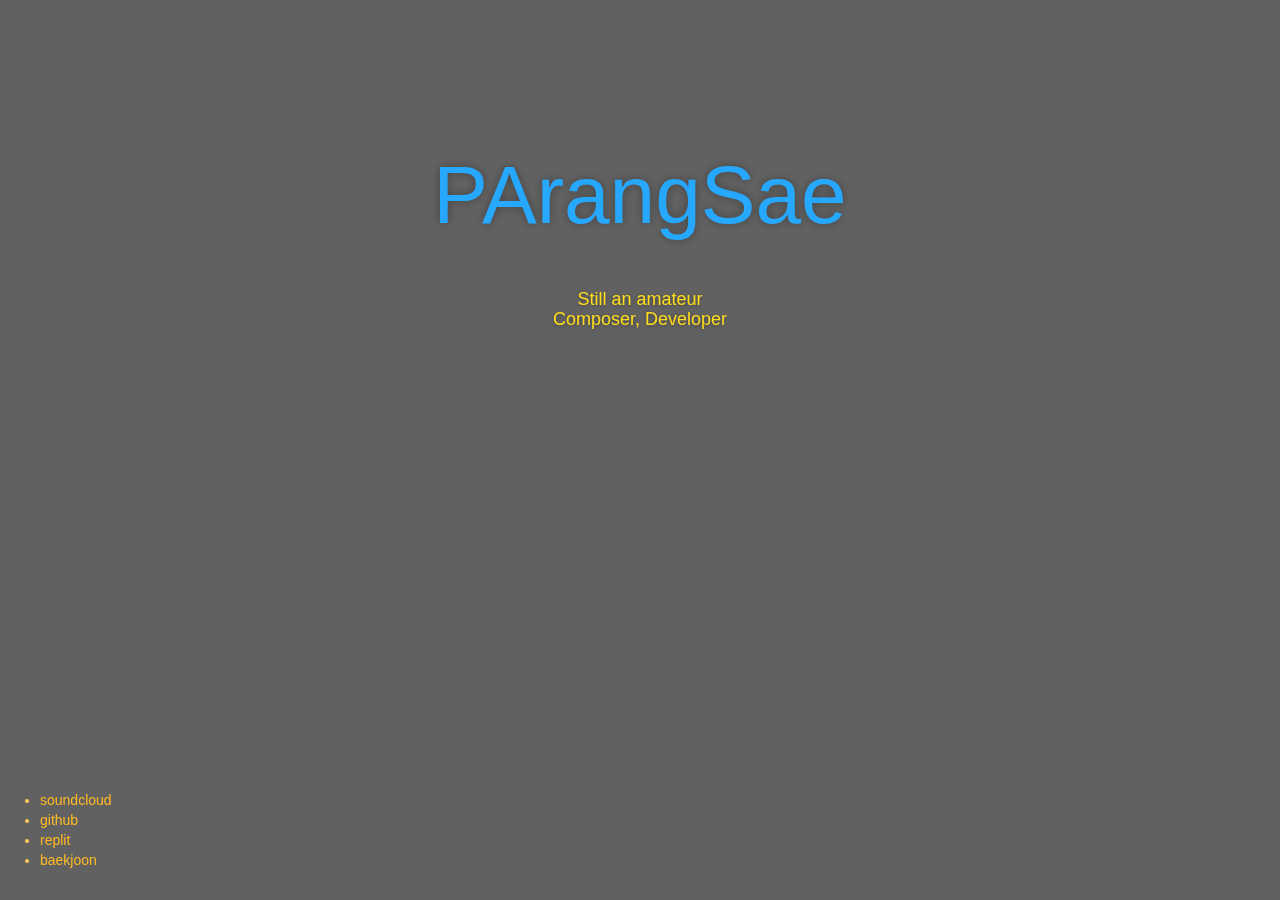
<file: index.html>
<!DOCTYPE html>
<html lang="en">
<head>
    <meta charset="utf-8"/>
    <meta http-equiv="X-UA-Compatible" content="IE=edge,chrome=1"/>

    <meta content='width=device-width, initial-scale=1.0, maximum-scale=1.0, user-scalable=0' name='viewport'/>
    <meta name="viewport" content="width=device-width"/>

    <title>PArangSae</title>

    <link href="https://maxcdn.bootstrapcdn.com/bootstrap/3.3.7/css/bootstrap.min.css" rel="stylesheet"/>
    <style type="text/css">
        /*!

        =========================================================
        * Coming Sssoon Page - v1.3.2
        =========================================================

        * Product Page: https://www.creative-tim.com/product/coming-sssoon-page
        * Copyright 2017 Creative Tim (http://www.creative-tim.com)
        * Licensed under MIT (https://github.com/creativetimofficial/coming-sssoon-page/blob/master/LICENSE.md)

        =========================================================

        * The above copyright notice and this permission notice shall be included in all copies or substantial portions of the Software.
        */

        body{

        }
        /*     General overwrite     */
        a{
            color: #2C93FF;
        }
        a:hover, a:focus {
            color: #1084FF;
        }
        a:focus, a:active,
        button::-moz-focus-inner,
        input[type="reset"]::-moz-focus-inner,
        input[type="button"]::-moz-focus-inner,
        input[type="submit"]::-moz-focus-inner,
        select::-moz-focus-inner,
        input[type="file"] > input[type="button"]::-moz-focus-inner {
            outline : 0;
        }

        /*           Typography          */

        p{
            font-size: 16px;
            line-height: 1.6180em;
        }

        .main{
            background-color: #f2f2f2;
            background-position: center center;
            background-size: cover;
            height: auto;
            left: 0;
            min-height: 100%;
            min-width: 100%;
            position: absolute;
            top: 0;
            width: auto;
        }
        .cover{
            position: fixed;
            opacity: 1;
            background-color: rgba(0,0,0,.6);
            left: 0px;
            top: 0px;
            width: 100%;
            height: 100%;
            z-index: 1;
        }
        .cover.black{
            background-color: rgba(0,0,0,.6);
        }

        .logo-container .logo{
            overflow: hidden;
            border-radius: 50%;
            border: 1px solid #333333;
            width: 60px;
            float: left;
        }
        .dumbtext{
            font-family: Lucida;
            color: #32FFE3
        }
        .main .logo{
            color: #26A8FF;
            font-size: 56px;
            font-weight: 300;
            position: relative;
            text-align: center;
            text-shadow: 0 0 10px rgba(0, 0, 0, 0.33);
            margin-top: 150px;
            z-index: 3;
        }
        .main .logo.cursive{
            font-size: 82px;

        }
        .main .content{
            position: relative;
            z-index: 4;
        }
        .main .motto{
            min-height: 140px;
        }
        .main .motto, .main .subscribe .info-text{
            font-size: 28px;
            color: #FFDC1B;
            text-shadow: 0 1px 4px rgba(0, 0, 0, 0.33);
            text-align: center;
            margin-top: 50px;

        }
        .main .subscribe .info-text{
            font-size: 18px;
            margin-bottom: 30px;
        }

        .footer{
            position: relative;
            bottom: 20px;
            right: 0;
            width: 100%;
            color: #FFCA55;
            z-index: 4;
            text-align: left;
            margin-top: 50px;
        }
        .footer a{
            color: #FFBA23;
        }

        @media (min-width:991px){
            .footer{
                position: fixed;
                bottom: 20px;
            }
        }

    </style>

    <!--     Fonts     -->
    <link href="https://maxcdn.bootstrapcdn.com/font-awesome/4.7.0/css/font-awesome.min.css" rel="stylesheet">
    <link href='https://fonts.googleapis.com/css?family=Grand+Hotel' rel='stylesheet' type='text/css'>

</head>

<body>
<div class="main">
    <div class="cover black" data-color="black"/>
    <div class="container">
        <h1 class="logo cursive">
            PArangSae
        </h1>

        <div class="content">
            <!--<div style="text-align:center"><a href="https://github.com/PArangSae"><img src="github.png" width="50" height="50"></a><a href="https://playentry.org/teacher1102"><img src="entry.png" width="50" height="50"></a><a href="https://scratch.mit.edu/users/PArangSae"><img src="scratch.png" width="50" height="50"></a><a href="https://ko.wikipedia.org/사용자:PArangSae"><img src="wikipedia.png" width="50" height="50"></a></div>-->
            <div class="subscribe">
                <h5 class="info-text">
                    Still an amateur<br>
                    Composer, Developer
                </h5>
            </div>
        </div>
    </div>
</div>
<div class="footer">
    <ul>
        <li><a href="https://soundcloud.com/godrangsae">soundcloud</a></li>
        <li><a href="https://github.com/PArangSae">github</a></li>
        <li><a href="https://replit.com/@PArangSae">replit</a></li>
        <li><a href="https://www.acmicpc.net/user/parangsae">baekjoon</a></li>
    </ul>
</div>
<script src="https://code.jquery.com/jquery-1.12.4.min.js" type="text/javascript"></script>
<script src="https://maxcdn.bootstrapcdn.com/bootstrap/3.3.7/js/bootstrap.min.js" type="text/javascript"></script>
</body>
</html>
</file>
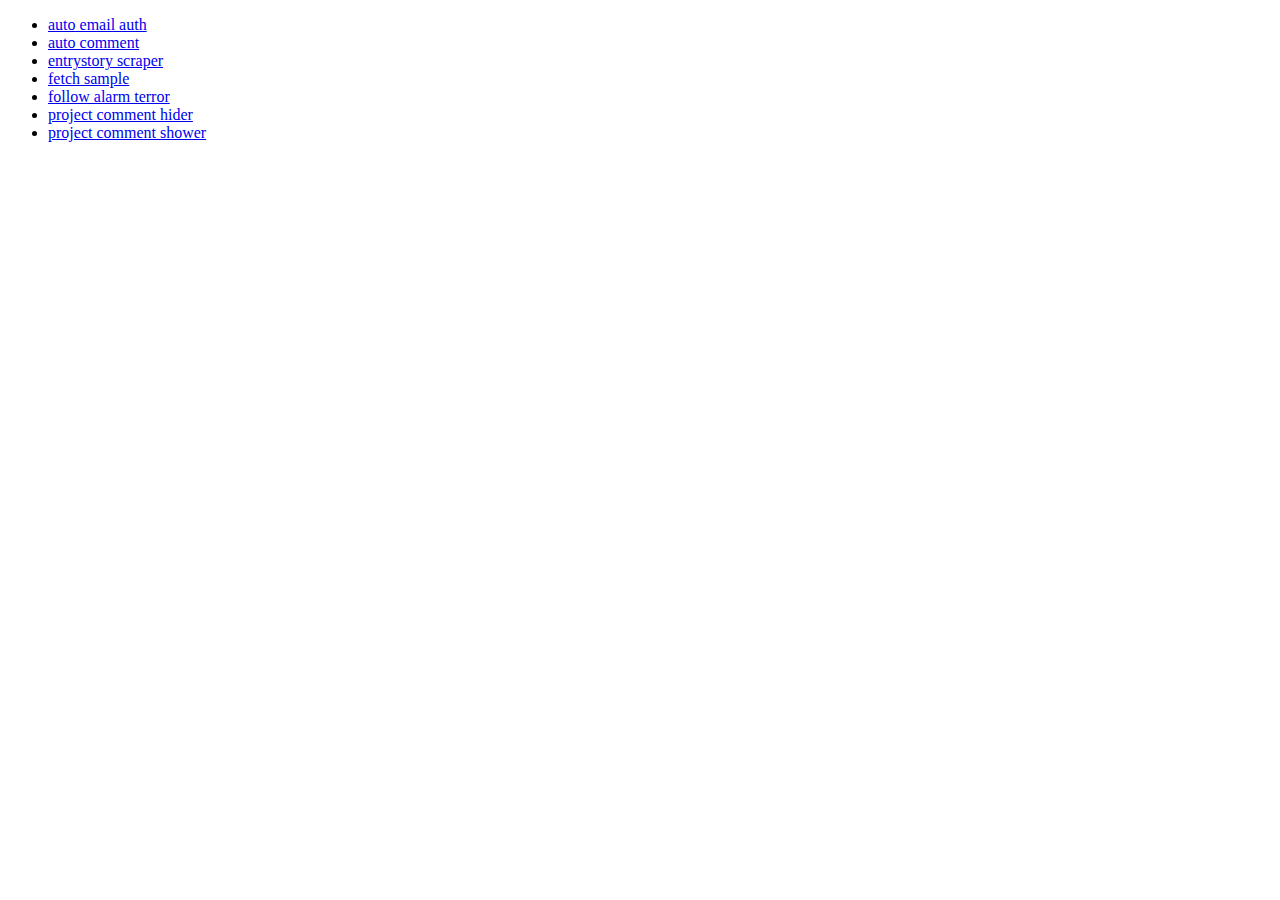
<file: entry/index.html>
<!DOCTYPE html>
<html lang="en">
<head>
    <meta charset="UTF-8">
    <meta http-equiv="X-UA-Compatible" content="IE=edge">
    <meta name="viewport" content="width=device-width, initial-scale=1.0">
    <title>entry codes portal</title>
</head>
<body>
    <ul>
        <li>
            <a href = "auto_email_auth.js">
                auto email auth
            </a>
        </li>
        <li>
            <a href = "auto_comment.js">
                auto comment
            </a>
        </li>
        <li>
            <a href = "entrystory_scraper.js">
                entrystory scraper
            </a>
        </li>
        <li>
            <a href = "fetch_sample.js">
                fetch sample
            </a>
        </li>
        <li>
            <a href = "follow_alarm_terror.js">
                follow alarm terror
            </a>
        </li>
        <li>
            <a href = "project_comment_hider.js">
                project comment hider
            </a>
        </li>
        <li>
            <a href = "project_comment_shower.js">
                project comment shower
            </a>
        </li>
    </ul>
</body>
</html>
</file>
